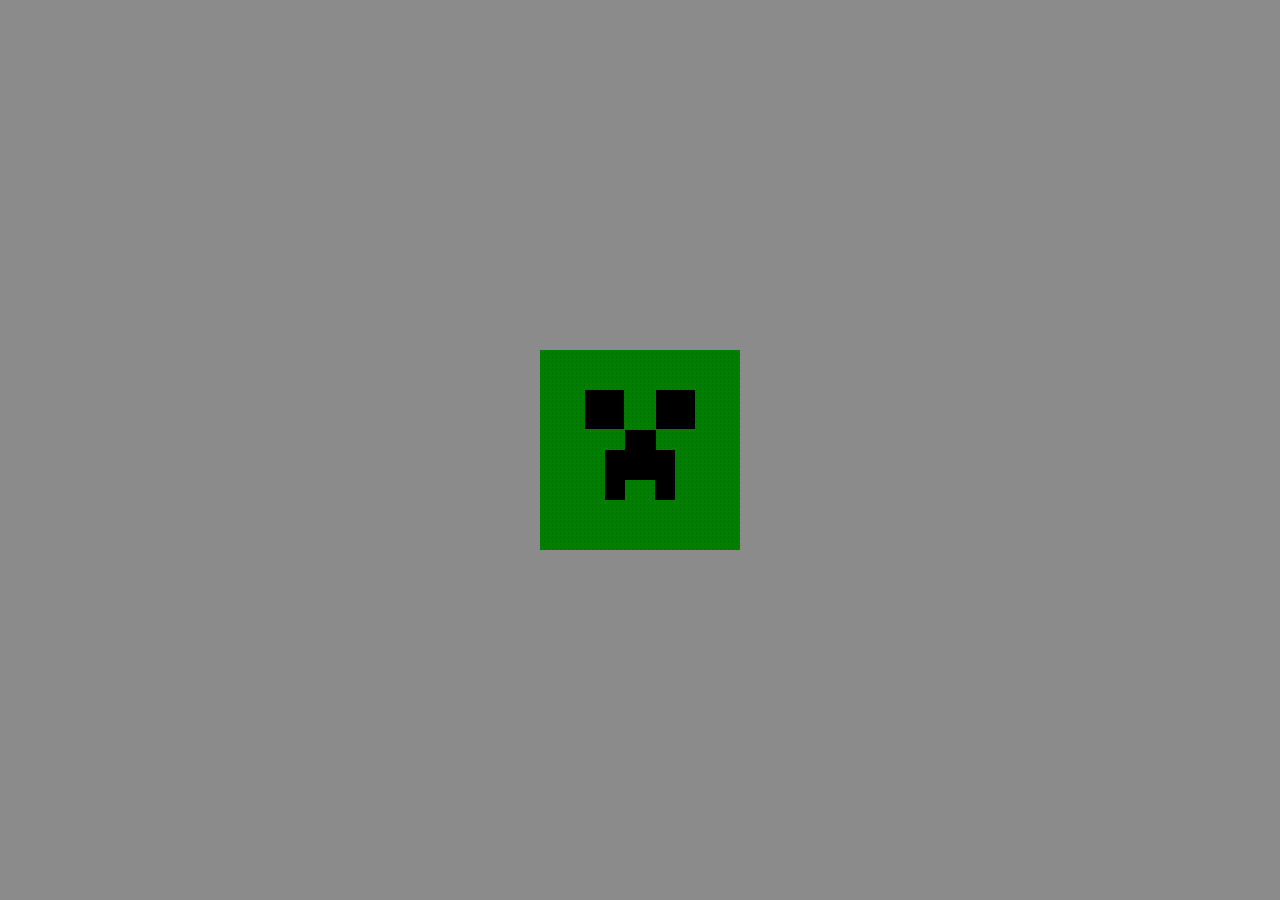
<file: creeper.html>
<!DOCTYPE html>
<html>
<head>
  <style>
    body {
      display: flex;
      justify-content: center;
      align-items: center;
      min-height: 100vh;
      margin: 0;
      background: #8b8b8b;
    }

    .creeper {
      width: 200px;
      height: 200px;
      position: relative;
      background: green; 
    }

    .face {
      background: #000;
      position: absolute;
    }
      
    .eye-left {
      width: 39px;
      height: 39px;
      top: 40px;
      left: 45px;
    }

    .eye-right {
      width: 39px;
      height: 39px;
      top: 40px;
      right: 45px;
    }

    .mouth-top {
      width: 31px;
      height: 50px;
      top: 80px;
      left: 85px;
    }

    .mouth-bottom1 {
      width: 20px;
      height: 50px;
      top: 100px;
      left: 65px;
    }  

    .mouth-bottom2 {
      width: 20px;
      height: 50px;
      top: 100px;
      right: 65px;
    }

    .creeper::before {
      content: '';
      position: absolute;
      top: 0;
      left: 0;
      right: 0;
      bottom: 0;
      background: linear-gradient(
        45deg,
        rgba(0,0,0,0.1) 25%,
        transparent 25%,
        transparent 75%,
        rgba(0,0,0,0.1) 75%
      );
      background-size: 4px 4px;
    }
  </style>
</head>
<body>
  <div class="creeper">
    <div class="face eye-left"></div>
    <div class="face eye-right"></div>
    <div class="face mouth-top"></div>
    <div class="face mouth-bottom1"></div>
    <div class="face mouth-bottom2"></div>
  </div>
</body>
</html>
</file>
